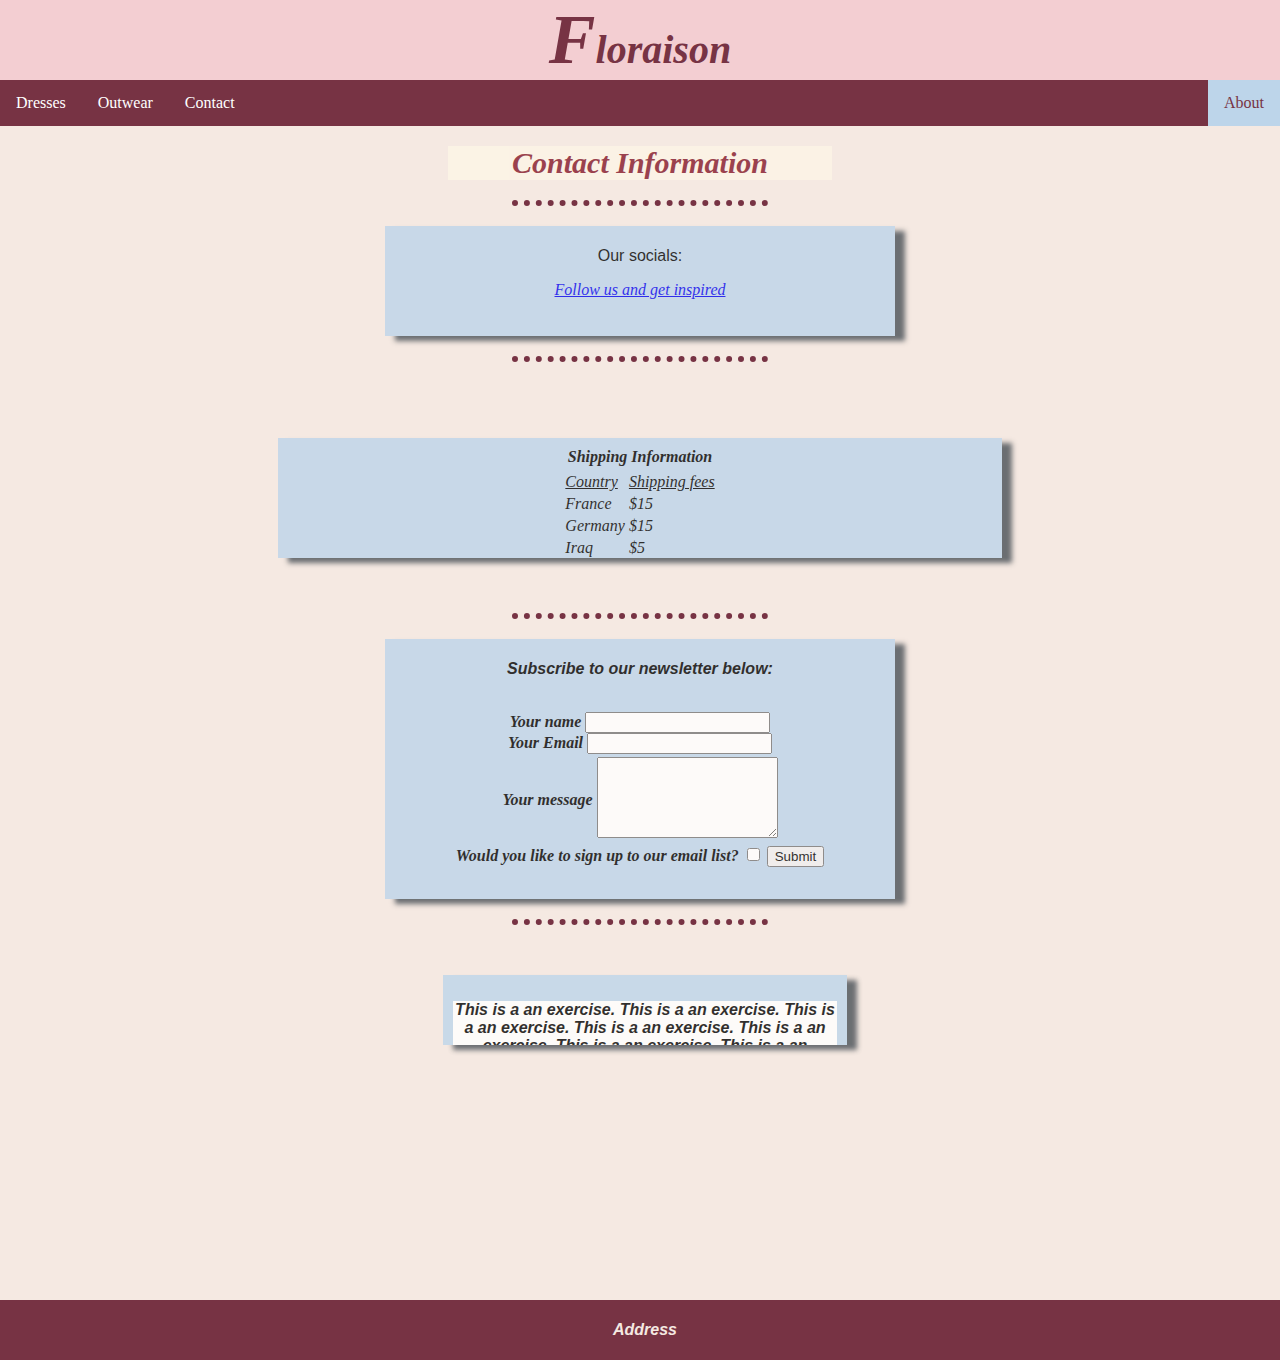
<file: html - Personal site/Contact us.html>
<!DOCTYPE html>
<html lang="en" dir="ltr">

<head>
  <meta charset="utf-8">
  <title>Floraison</title>
  <link rel="stylesheet" href="css/styles.css">
  <link rel="shortcut icon" href="favicon/favicon12.ico" type="image/x-icon">

</head>

<style media="screen">
  h1 {
    width: 30%;
  }

  .middle-class {
    height: 100px;
    width: 500px;
    margin-top: 20px;
    margin-bottom: 20px;
    background-color: #bdd5ea;
    padding: 5px;
    box-shadow: 10px 5px 5px #495057;
    opacity: 0.8;

  }

  .middle-class:hover {
    background-color: #f3ced2;
  }

  .bottom-class {
    height: 250px;
    width: 500px;
    margin-top: 20px;
    margin-bottom: 20px;
    background-color: #bdd5ea;
    padding: 5px;
    box-shadow: 10px 5px 5px #495057;
    opacity: 0.8;

  }

  .bottom-class:hover {
    background-color: #f3ced2;
  }

  .td {
    text-decoration: underline;
  }
</style>

<body>
  <div id="top">
    <center>
      <a id="only" href="file:///Users/user/Desktop/web%20dev/html%20-%20Personal%20site/index.html">

        <H1 id="title"> <span class="F">F</span>loraison</h1>
      </a>
  </div>


  <ul class="menu">
    <li class="li"><a href="file:///Users/user/Desktop/web%20dev/html%20-%20Personal%20site/Dresses.html">Dresses</a></li>
    <li class="li"><a href="file:///Users/user/Desktop/web%20dev/html%20-%20Personal%20site/Outwear.html">Outwear</a></li>
    <li class="li"><a href="file:///Users/user/Desktop/web%20dev/html%20-%20Personal%20site/Contact%20us.html">Contact</a></li>
    <li class="li" style="float:right"><a style="color: #773344;" class="active" href="file:///Users/user/Desktop/web%20dev/html%20-%20Personal%20site/About%20us.html">About</a></li>
  </ul>

  <center>


    <h1 class="dresses">Contact Information</h1>
    <hr size="5" Noshade>

    <div class="middle-class">
      <p> Our socials:</p>

      <p style="text-align:left"><em>
          <center> <a href="https://www.instagram.com/vina_mohammed/">Follow us and get inspired</a>
    </div>
    <hr size="3" Noshade>
    <br>
    <div class="mid" style="height: 100px; margin-left: 20px">
      <center>
        <table>
          <thead> <strong> Shipping Information</thead>
          <th>
            <tr class="td">
              <td> Country </td>
              <td> Shipping fees</td>
            </tr>
          </th>
          <tbody>
            <tr>
              <td>France</td>
              <td>$15</td>
            </tr>
            <tr>
              <td>Germany</td>
              <td>$15</td>
            </tr>
            <tr>
              <td>Iraq</td>
              <td>$5</td>
            </tr>
          </tbody>
        </table>
    </div>
    <hr size="3" Noshade>
    <div class="bottom-class">

      <p>Subscribe to our newsletter below:</p>
      <br>
      <form action="mailto:veena.imad@yahoo.com" method="post" enctype="text/plain">
        <label for="">Your name</label>
        <input type="text" name="YourName" value=""><br>
        <label for="">Your Email</label>
        <input type="email" name="YourEmail" value=""><br>
        <table>
          <tr>
            <td> <label for="">Your message</label> </td>
            <td> <textarea name="Yourmessage" rows="5" cols="20"></textarea><br> </td>
          </tr>
        </table>
        <label for="">Would you like to sign up to our email list?</label>
        <input type="checkbox" name="" value="">
        <input type="submit" name="">
    </div>


    </form>
    <hr size="5" Noshade>
    <div class="form">
      <p id="try">This is a an exercise.
        This is a an exercise.
        This is a an exercise.
        This is a an exercise.
        This is a an exercise.
        This is a an exercise.
        This is a an exercise.
        This is a an exercise.
        This is a an exercise.
        This is a an exercise.
        This is a an exercise.
        This is a an exercise.
        This is a an exercise.
        This is a an exercise.
        This is a an exercise.
        This is a an exercise.
        This is a an exercise.
        This is a an exercise.
        This is a an exercise.

        This is a an exercise.


      </p>
    </div>

    <div class="footer">
      <p>Address</p>

    </div>
</body>

</html>
</file>
<file: html - Personal site/css/styles.css>
/********* tag selectors ******/
body {
  background-color: #f5e9e2;
  width: 100%;
  margin: 0px;
}

h1 {
  Color: #773344;
  font-family: fantasy;
  font-style: oblique;
  font-size: 40px;
  margin-top: 0px;
  margin-bottom: 0px;
  padding: 0px;
}

hr {
  background-color: #f5e9e2;
  border-style: none;
  border-top-style: dotted;
  border-width: 6px;
  border-color: #773344;
  height: 0px;
  width: 20%;
}

p {
  font-family: sans-serif;
}

/*********** Class selectors ******/
/*
h3
{color: #cf1b1b;}
*/
.one {
  color: #85182a;
  font-size: 25px;
  font-family: serif;
}

.two {
  color: #85182a;
  font-size: 20px;
  font-family: serif;
}

.dresses {
  background-color: #fdf5e6;
  color: #85182a;
  margin-top: 20px;
  margin-bottom: 20px;
  font-size: 30px;
  opacity: 0.8;
  font-family: serif;
}

.dresses:hover {
  background-color: #a7c5eb;
}

.mid {
  background-color: #bdd5ea;
  width: 55%;
  height: 250%;
  margin-top: 50px;
  margin-left: 320px;
  margin-right: 20px;
  margin-bottom: 55px;
  padding: 10px;
  box-shadow: 10px 5px 5px #495057;
  opacity: 0.8;
}

.mid:hover {
  background-color: #f3ced2;
}

.img {
  height: 1120px;
  background-color: #bdd5ea;
  width: 995px;
  padding: 20px;
  margin-top: 20px;
  margin-bottom: 30px;
  opacity: normal;
}

.img:hover {
  background-color: #f3ced2;
}

.imge {
  height: 500px;
  width: 450px;
  border-style: ridge;
  border-color: #773344;
  border-width: 5px;
}

.imge:hover {
  opacity: 0.5;
}

.line {
  line-height: 100%;
  width: 80%;
  text-align: center;
  text-overflow: ellipsis;
  line-height: 20px;
}

.F {
  font-size: 70px;
}

.dropbtn {
  background-color: #f3ced2;
  color: #773344;
  padding: 16px;
  font-size: 16px;
  border: none;
  cursor: pointer;
  margin-left: 880%;
  position: center;
  margin-top: 40%;
  border-radius: 50%;
  border-style: ridge;
  border-color: #773344;
  margin-top: 150%;
  margin-bottom: 100%;
  position: relative;
}

.dropdown {
  position: relative;
  display: inline-block;
}

.dropdown-content {
  display: none;
  position: absolute;
  background-color: #f9f9f9;
  min-width: 160px;
  box-shadow: 0px 8px 16px 0px rgba(0, 0, 0, 0.2);
  z-index: 1;
  margin-left: 850%;
  margin-top: -75px;
  background-color: #f5e9e2;
}

.dropdown-content a {
  color: black;
  padding: 12px 16px;
  text-decoration: none;
  display: block;
}

.dropdown-content a:hover {
  background-color: #f1f1f1;
}

.dropdown:hover .dropdown-content {
  display: block;
}

.dropdown:hover .dropbtn {
  background-color: #3e8e41;
}

.form {
  background-color: #bdd5ea;
  width: 30%;
  height: 50px;
  margin-top: 50px;
  margin-left: 30px;
  margin-right: 20px;
  margin-bottom: 55px;
  padding: 10px;
  box-shadow: 10px 5px 5px #495057;
  opacity: 0.8;
  overflow: scroll;
}

.try {
  position: relative;
  margin-bottom: : 0px;
  max-width: 500px;
  margin-left: 14%;
  margin-top: 1%;
  display: inline-block;
  padding: 10px;
}

.try .image-top {
  position: absolute;
  display: none;
  top: 0px left: 0px;
  z-index: 99;
  box-shadow: 10px 5px 5px #495057;
}

.try:hover .image-top {
  display: inline;
}

.try-text {
  color: #f5e9e2;
  font-size: 150px;
  position: absolute;
  margin-left: 40%;
  margin-bottom: 600px;
  margin-top: -15%;
  padding: 20px;
 text-align: left;
 -webkit-text-stroke: 4px #773344;
}


.footer {
  width: 100%;
  height: 50px;
  top: 200px;
  background-color: #773344;
  color: #f5e9e2;
  text-align: center;
  padding: 5px;
  position: relative;
}

.menu {
  list-style-type: none;
  margin: 0;
  padding: 0;
  overflow: hidden;
  background-color: #773344;
  margin-bottom: 0px;
  width: 100%;
}

.li {
  float: left;
  color: white;
}

.li a {
  display: block;
  color: white;
  text-align: center;
  padding: 14px 16px;
  text-decoration: none;
}

.li a:hover:not(.active) {
  background-color: #bdd5ea;
}

.active {
  background-color: #bdd5ea;
}

.new-collection {
  background-image: url(https://i2.wp.com/closeupart.org/wp-content/uploads/2020/03/rouje-paris-di-jeanne-damas.1.jpg?fit=1120%2C557&ssl=1);
  background-size: cover;
  height: 750px;
  margin-top: 0px;
  position: relative;
  background-size: cover;
  padding: 20px;
}

.inside {
  position: absolute;
  display: inline-block;
  margin-top: 690px;
  margin-left: 41%;
}

.button-discover {
  background: #F3CED2;
  background-image: -webkit-linear-gradient(top, #F3CED2, #BDD5EA);
  background-image: -moz-linear-gradient(top, #F3CED2, #BDD5EA);
  background-image: -ms-linear-gradient(top, #F3CED2, #BDD5EA);
  background-image: -o-linear-gradient(top, #F3CED2, #BDD5EA);
  background-image: -webkit-gradient(to bottom, #F3CED2, #BDD5EA);
  -webkit-border-radius: 12px;
  -moz-border-radius: 12px;
  border-radius: 12px;
  color: #FFFFFF;
  font-family: Open Sans;
  font-size: 19px;
  font-weight: 400;
  padding: 15px;
  border-color-hover: ;
  border-style-hover: solid;
  border-width-hover: 1;
  -webkit-box-shadow: 1px 1px 20px 0 #000000;
  -moz-box-shadow: 1px 1px 20px 0 #000000;
  box-shadow: 1px 1px 20px 0 #000000;
  text-shadow: 1px 1px 20px #000000;
  border: solid #F3F2DA 0;
  text-decoration: none;
  display: inline-block;
  cursor: pointer;
  text-align: center;
  margin: -80% auto;
}

.button-discover:hover {
  background: #BDD5EA;
  background-image: -webkit-linear-gradient(top, #BDD5EA, #EE99A0);
  background-image: -moz-linear-gradient(top, #BDD5EA, #EE99A0);
  background-image: -ms-linear-gradient(top, #BDD5EA, #EE99A0);
  background-image: -o-linear-gradient(top, #BDD5EA, #EE99A0);
  background-image: -webkit-gradient(to bottom, #BDD5EA, #EE99A0);
  -webkit-border-radius: 12px;
  -moz-border-radius: 12px;
  border-radius: 12px;
  text-decoration: none;
}

/***about page*****************/
.parent {
  width: 90%;
  height: 705px;
  background-color: #bdd5ea;
  position: relative;
  left: 65px;
  bottom: 50px;
  box-shadow: 10px 5px 5px #495057;
  top: 45px;
}

.parent:hover {
  background-color: #f3ced2;
  box-shadow: 10px 5px 5px #495057;
}

.child {
  position: absolute;
  display: inline-block;
  width: 400px;
  height: 600px;
  border-style: ridge;
  border-width: 5px;
  border-color: #773344;
}

.child:hover {
  opacity: 0.5;
}

.para {
  position: absolute;
  top: -10px;
  left: 530px;
  text-decoration: underline;
  font-family: sans-serif;
  font-size: 170%;
  color: #773344;
  font-weight: bolder;
}

/************** Blazer*********************/
.blazer {
  position: relative;
  width: 90%;
  height: 800px;
  background-color: #bdd5ea;
  box-shadow: 10px 5px 5px #495057;
  top: 50px;
}

.blazer:hover {
  background-color: #f3ced2;
  box-shadow: 10px 5px 5px #495057;
}

.blazer-image {
  position: absolute;
  display: inline-block;
  width: 510px;
  height: 700px;
  top: 38px;
  right: 750px;
  transition: 0.2s;
}

.blazer-image:hover {
  transform: scale(1.07);
}

.blazer-heading {
  font-family: sans-serif;
  font-style: normal;
  position: absolute;
  display: inline-block;
  top: 10px;
  right: 190px;
  font-size: 200%;
  padding: 10px;
}

.span {
  display: inline-block;
  position: absolute;
}

.blazer-dis {
  position: absolute;
  display: inline-block;
  background-color: #f5e9e2;
  width: 35%;
  height: 37%;
  color: #773344;
  padding: 30px;
  text-overflow: ellipsis;
  bottom: 7.5%;
  left: 50%;
  text-align: left;
  padding-right: 0px;
  font-style: justify;
}

.blazer-price {
  position: absolute;
  display: inline-block;
  font-size: 260%;
  font-family: sans-serif;
  color: #773344;
  top: 80px;
}

/********** id seectors *******/
#try {
  background-color: white;
}

#top {
  background-color: #e3b5a4;
  width: 100%;
  height: 80px;
  margin-top: 0px;
  padding-bottom: 0px;
  padding-top: 0px;
  position: -webkit-sticky;
  position: sticky;
  top: 0px;
  z-index: 100;
}

#top:hover {
  background-color: #f3ced2;
}

#mission {
  background-color: #f3ced2;
  width: 60%;
  height: 250%;
  border-color: #f5e9e2;
  border-radius: 100px;
  margin-top: 50px;
  margin-right: 20px;
  margin-left: 295px;
  margin-bottom: 60px;
  padding-top: 4px;
  padding-bottom: 5px;
  box-shadow: 10px 5px 5px #495057;
  opacity: 0.8;
}

#mission:hover {
  background-color: #bdd5ea;
}

#title:hover {
  color: #a7c5eb;
}

#moto {
  font-size: 130px;
  font-family: serif;
  color: #773344;
  text-shadow: 1.5px 1.5px #f5e9e2;
  font-weight: bolder;
}

#only {
  text-decoration: none;
}
</file>
